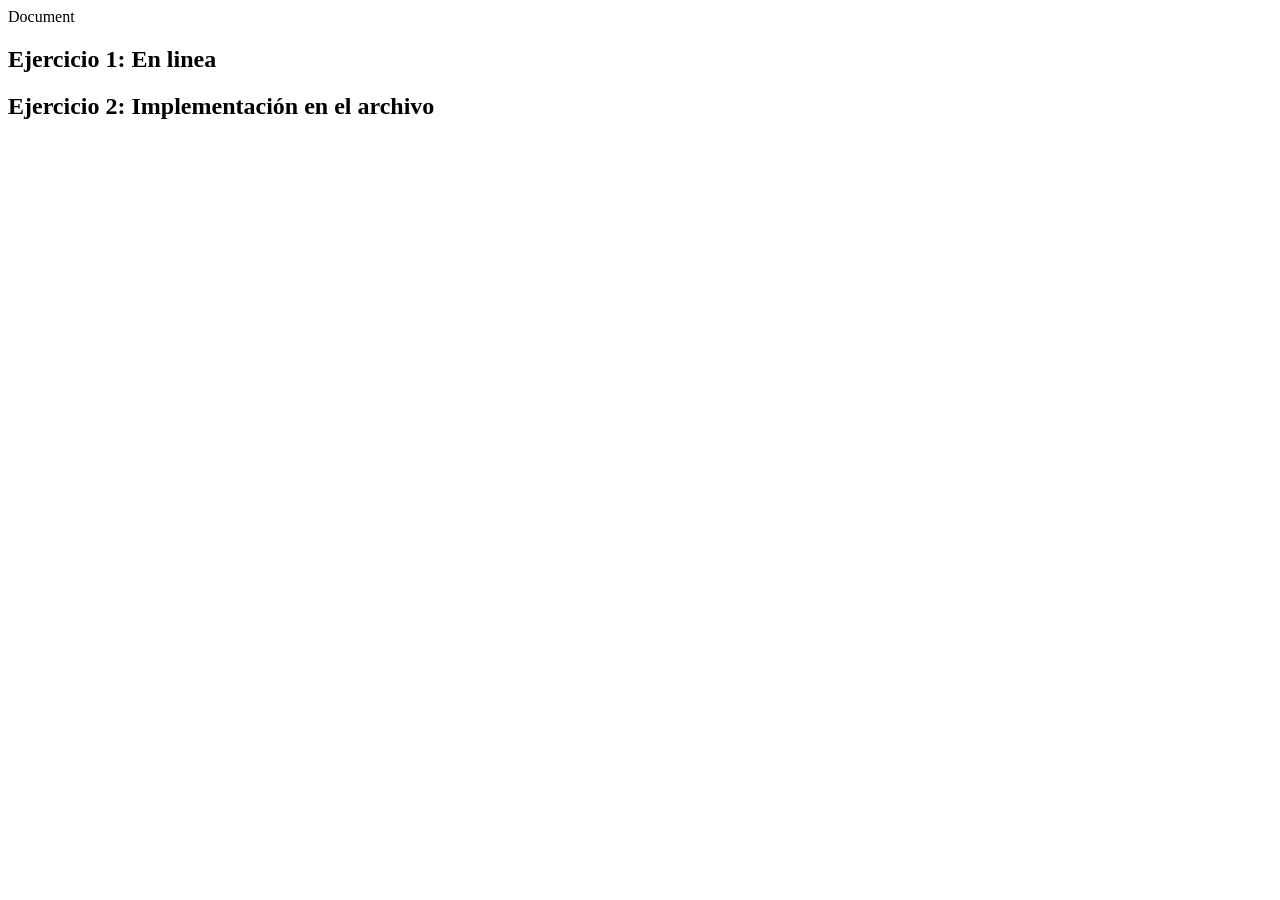
<file: clase03-css-intro/index.html>
<!DOCTYPE html>
<html lang="es">
<head>
    <meta charset="UTF-8">
    <meta name="viewport" content="width=device-width, initial-scale=1.0">
    <link 
    <title>Document</title>
</head>
<body>

    <h2>
        Ejercicio 1: En linea
    </h2>

    <h2 id="ejerciciodos">
        Ejercicio 2: Implementación en el archivo
    </h2>

    <h2 class="ejerciciotres">
        <!-- nombre de un grupo -->
    </h2>

    
</body>
</html>
</file>
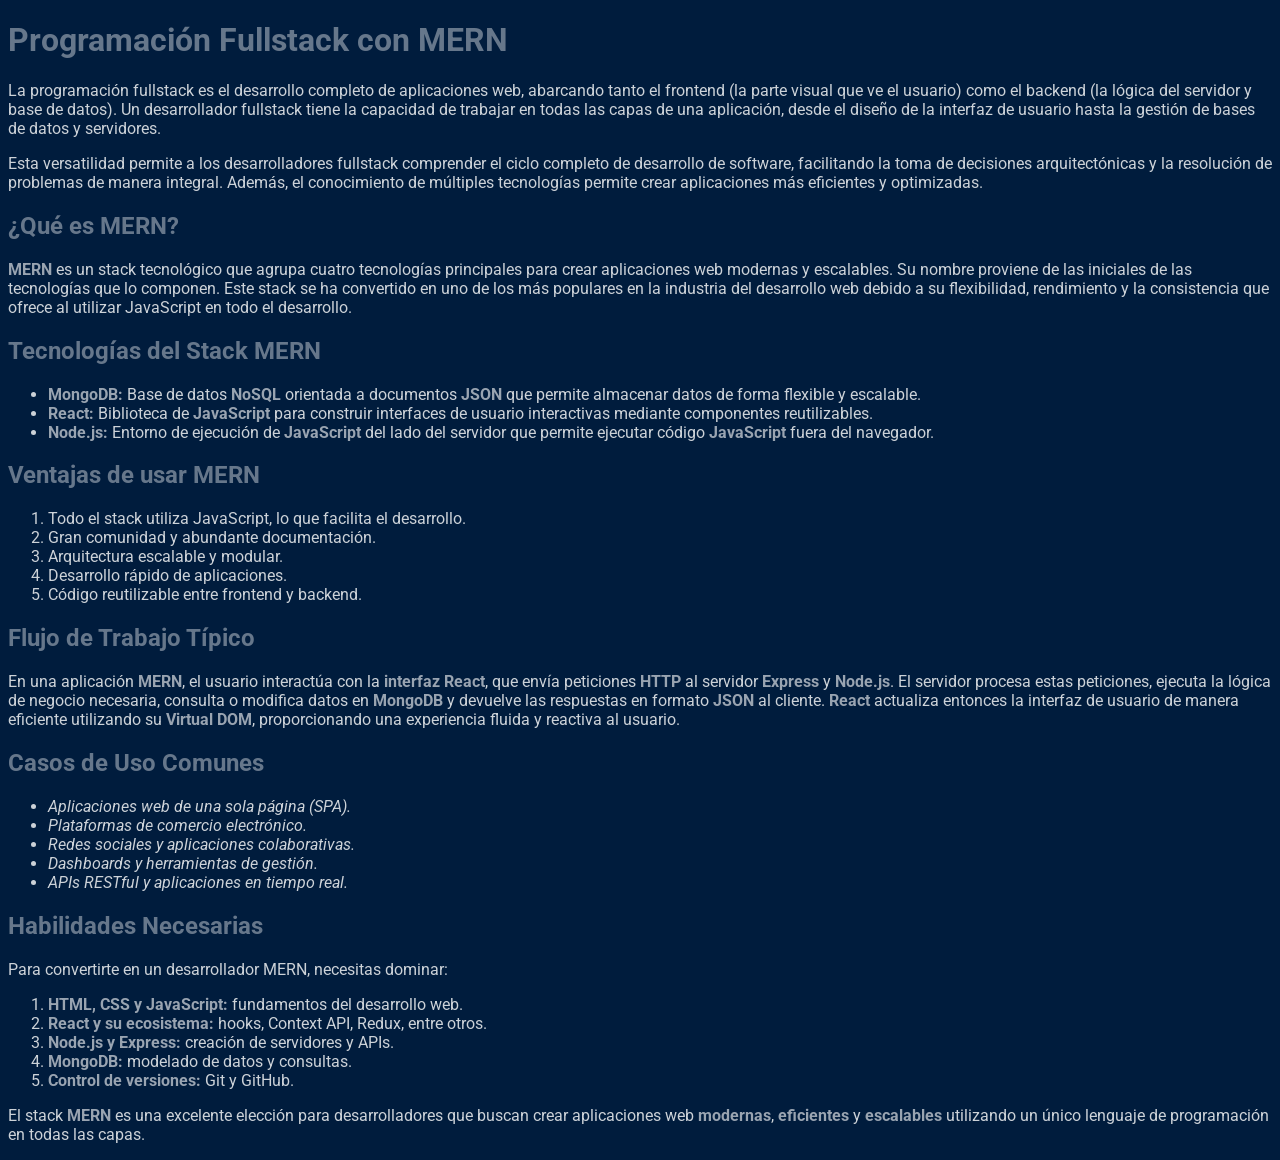
<file: ejercicio_1/index.html>
<!DOCTYPE html>
<html lang="es">

<head>
    <meta charset="UTF-8">
    <meta name="viewport" content="width=device-width, initial-scale=1.0">
    <link rel="stylesheet" href="./css/fonts.css">
    <link rel="stylesheet" href="./css/syles.css"
    <link rel="preconnect" href="https://fonts.googleapis.com">
    <link rel="preconnect" href="https://fonts.gstatic.com" crossorigin>
    <link rel="stylesheet" href="https://fonts.googleapis.com/css2?family=Roboto&display=swap">
    <title>MERN</title>
</head>

<body>

    <h1>Programación Fullstack con MERN</h1>
    <p>
        La programación fullstack es el desarrollo completo de aplicaciones web, abarcando tanto el frontend
        (la parte visual que ve el usuario) como el backend (la lógica del servidor y base de datos). Un
        desarrollador fullstack tiene la capacidad de trabajar en todas las capas de una aplicación, desde el
        diseño de la interfaz de usuario hasta la gestión de bases de datos y servidores.
    </p>
    <p>
        Esta versatilidad permite a los desarrolladores fullstack comprender el ciclo completo de desarrollo de
        software, facilitando la toma de decisiones arquitectónicas y la resolución de problemas de manera
        integral. Además, el conocimiento de múltiples tecnologías permite crear aplicaciones más eficientes
        y optimizadas.
    </p>
    <h2>
        ¿Qué es MERN?
    </h2>
    <p>
        <b>MERN</b> es un stack tecnológico que agrupa cuatro tecnologías principales para crear aplicaciones web
        modernas y escalables. Su nombre proviene de las iniciales de las tecnologías que lo componen. Este
        stack se ha convertido en uno de los más populares en la industria del desarrollo web debido a su
        flexibilidad, rendimiento y la consistencia que ofrece al utilizar JavaScript en todo el desarrollo.
    </p>
    <h2>
        Tecnologías del Stack MERN
    </h2>

    <ul>
        <li>
            <b>MongoDB:</b> Base de datos <b>NoSQL</b> orientada a documentos <b>JSON</b> que permite almacenar datos de forma
            flexible y escalable.
        </li>
        <li>
            <b>React:</b> Biblioteca de <b>JavaScript</b> para construir interfaces de usuario interactivas mediante
            componentes reutilizables.
        </li>
        <li>
            <b>Node.js:</b> Entorno de ejecución de <b>JavaScript</b> del lado del servidor que permite ejecutar código
            <b>JavaScript</b> fuera del navegador.
        </li>
    </ul>
    <h2>
        Ventajas de usar MERN
    </h2>
    <ol>
        <li>
            Todo el stack utiliza JavaScript, lo que facilita el desarrollo.
        </li>
        <li>
            Gran comunidad y abundante documentación.
        </li>
        <li>
            Arquitectura escalable y modular.
        </li>
        <li>
            Desarrollo rápido de aplicaciones.
        </li>
        <li>
            Código reutilizable entre frontend y backend.
        </li>
    </ol>
    <h2>Flujo de Trabajo Típico</h2>
    <p>
        En una aplicación <b>MERN</b>, el usuario interactúa con la <b>interfaz React</b>, que envía peticiones <b>HTTP</b> al
        servidor <b>Express</b> y <b>Node.js</b>. El servidor procesa estas peticiones, ejecuta la lógica de negocio
        necesaria, consulta o modifica datos en <b>MongoDB</b> y devuelve las respuestas en formato <b>JSON</b> al
        cliente. <b>React</b> actualiza entonces la interfaz de usuario de manera eficiente utilizando su <b>Virtual DOM</b>,
        proporcionando una experiencia fluida y reactiva al usuario.
    </p>
    <h2>
        Casos de Uso Comunes
    </h2>
    <ul>
        <li>
            <i>
                Aplicaciones web de una sola página (SPA).
            </i>
        </li>
        <li>
            <i>
                Plataformas de comercio electrónico.
            </i>
        </li>
        <li>
            <i>
                Redes sociales y aplicaciones colaborativas.
            </i>
        </li>
        <li>
            <i>
                Dashboards y herramientas de gestión.
            </i>
        </li>
        <li>
            <i>
                APIs RESTful y aplicaciones en tiempo real.
            </i>
        </li>
    </ul>
    <h2>
        Habilidades Necesarias
    </h2>
    <p>
        Para convertirte en un desarrollador MERN, necesitas dominar:
    </p>
    <ol>
        <li>
            <b>HTML, CSS y JavaScript:</b> fundamentos del desarrollo web.
        </li>
        <li>
            <b>React y su ecosistema:</b> hooks, Context API, Redux, entre otros.
        </li>
        <li>
            <b>Node.js y Express:</b> creación de servidores y APIs.
        </li>
        <li>
            <b>MongoDB:</b> modelado de datos y consultas.
        </li>
        <li>
            <b>Control de versiones:</b> Git y GitHub.
        </li>
    </ol>
    <p>
        El stack <b>MERN</b> es una excelente elección para desarrolladores que buscan crear aplicaciones web
        <b>modernas</b>, <b>eficientes</b> y <b>escalables</b> utilizando un único lenguaje de programación en todas las capas.
    </p>
</body>
</html>
</file>
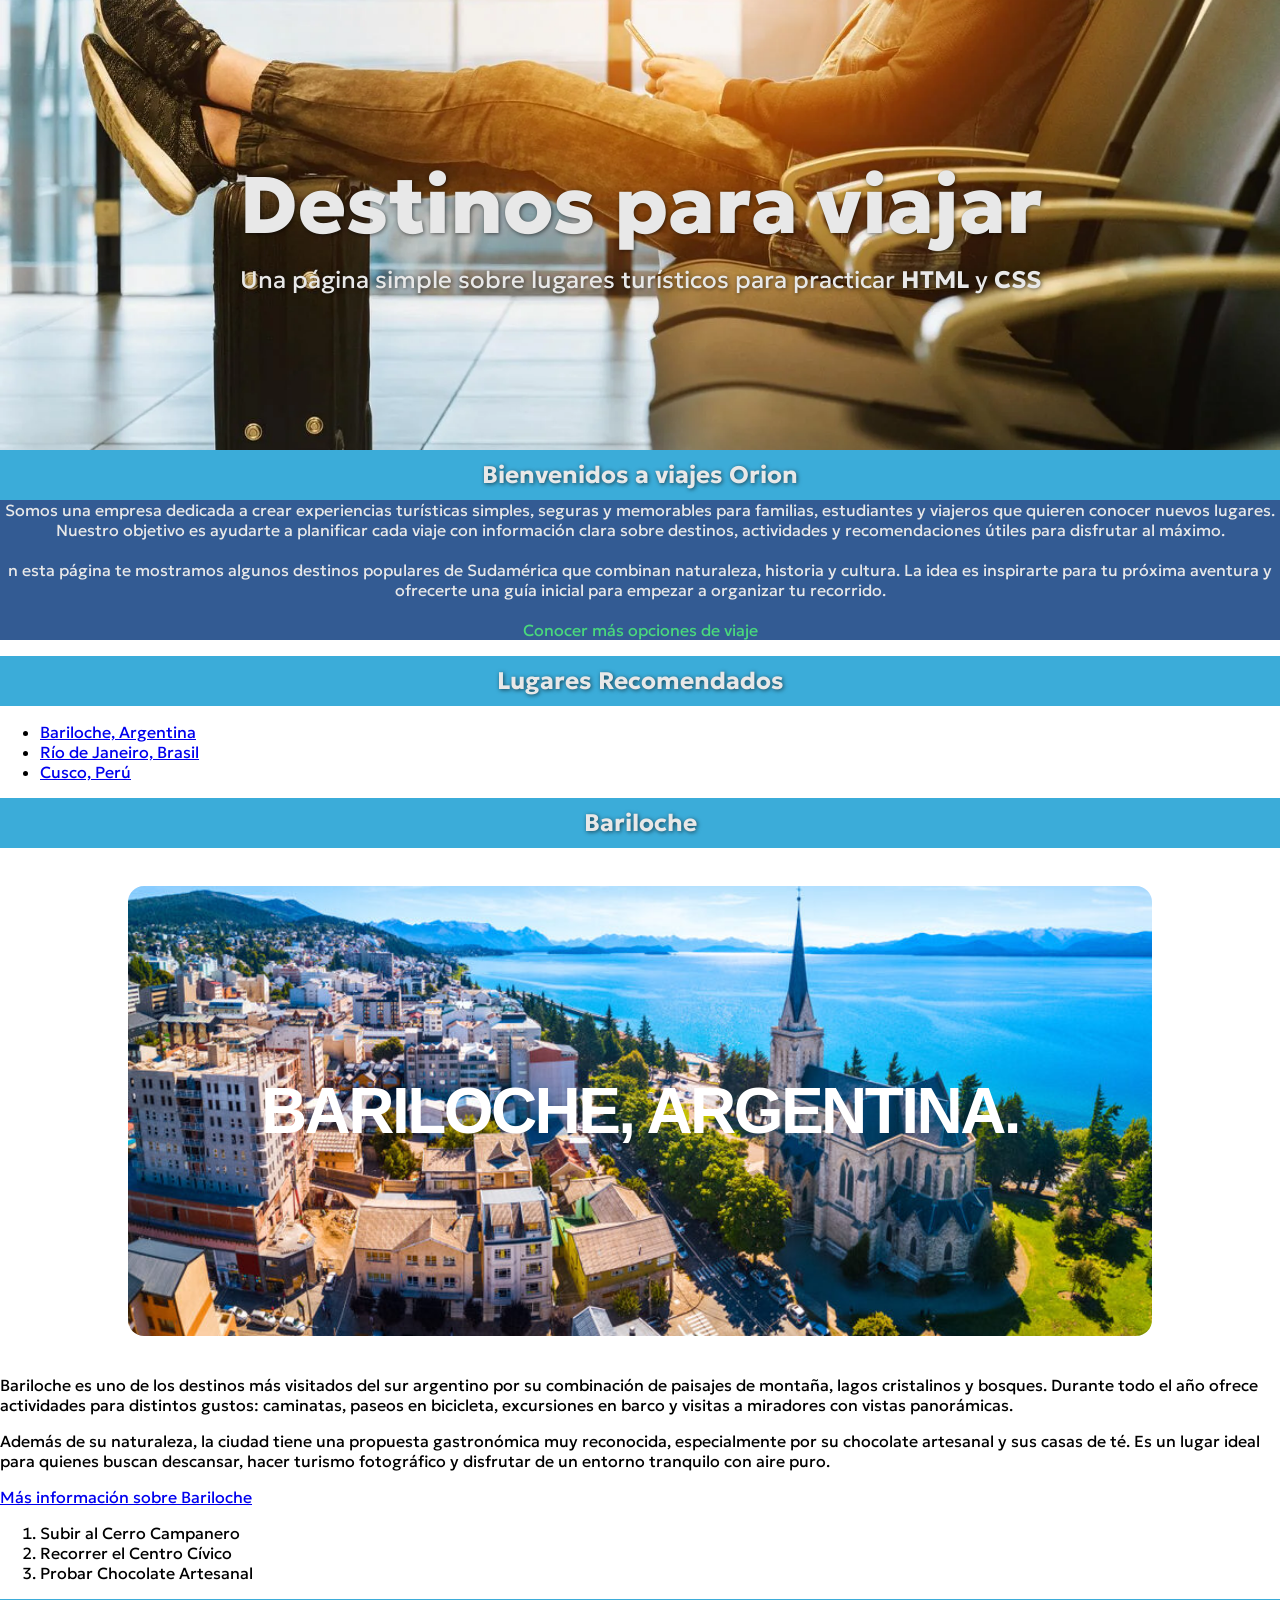
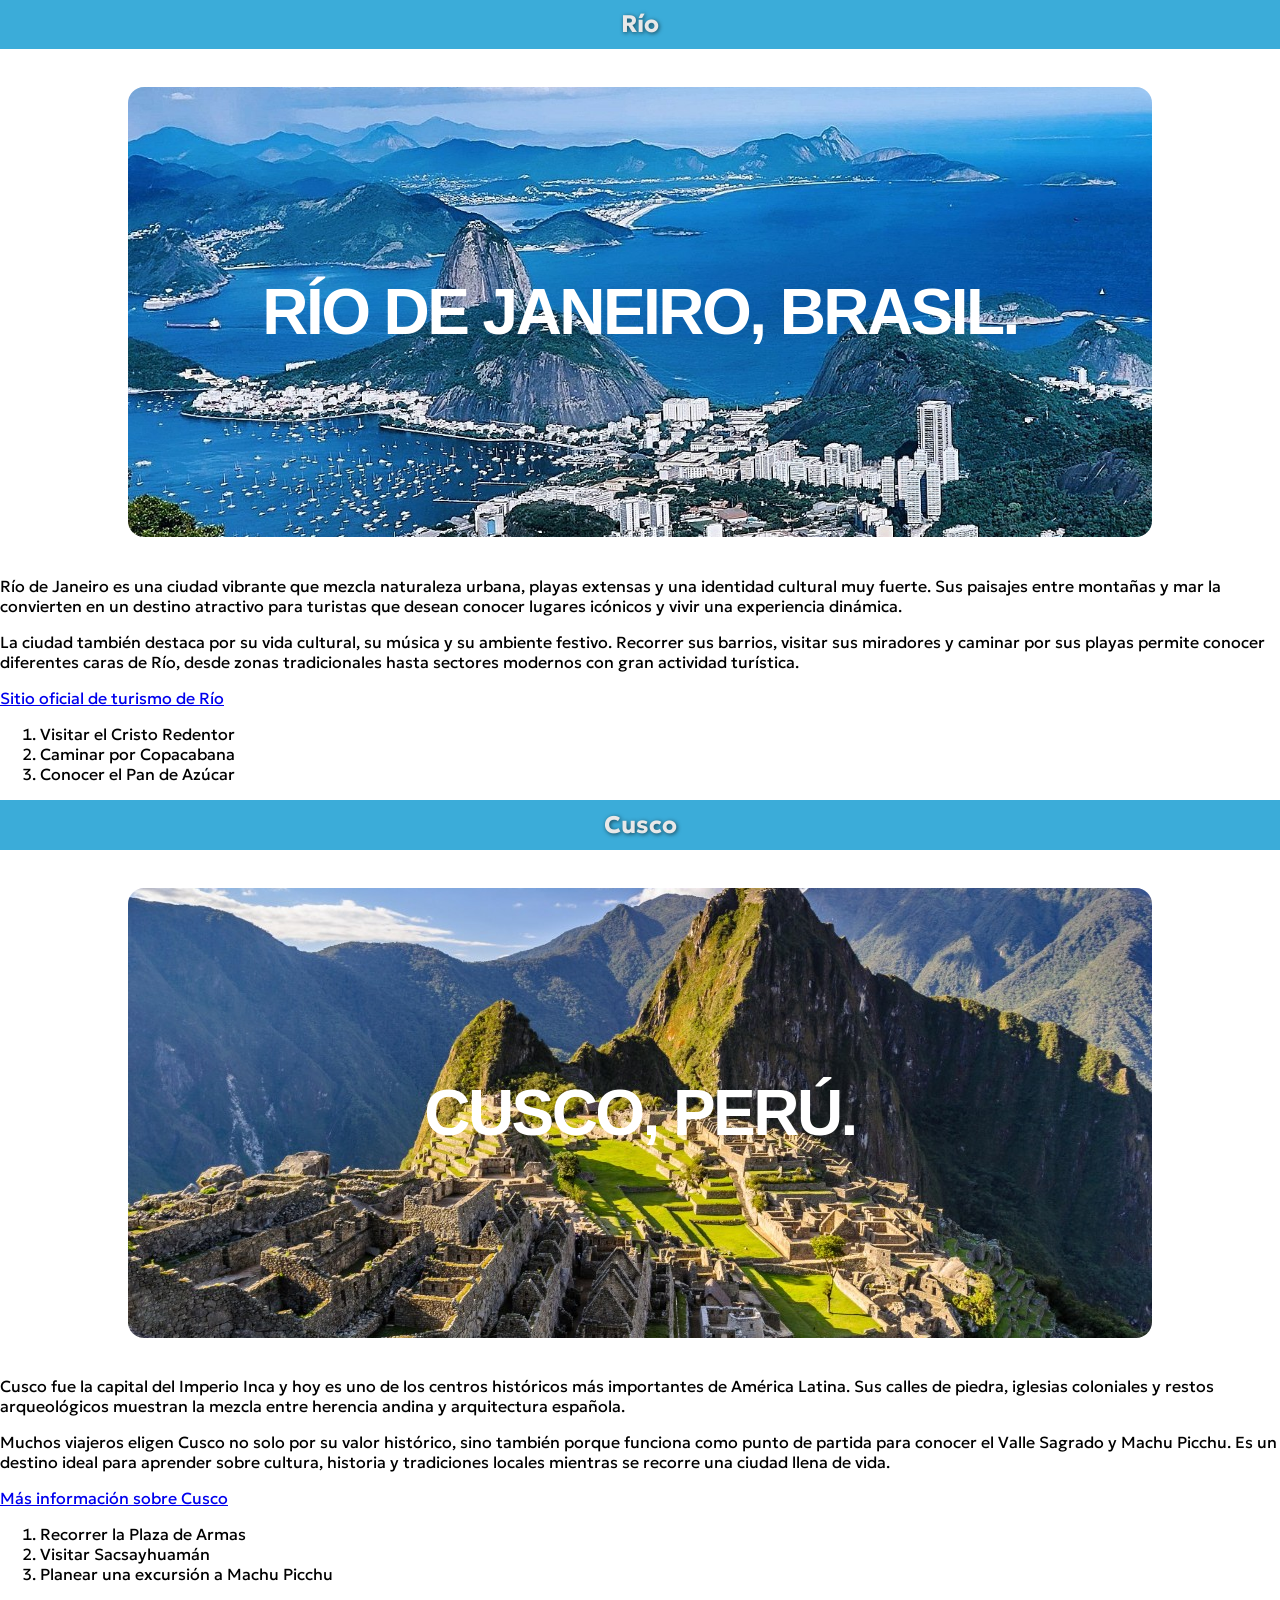
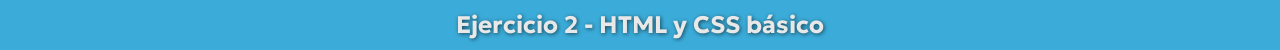
<file: ejercicio_2/index.html>
<!DOCTYPE html>
<html lang="es">
<head>
    <meta charset="UTF-8">
    <meta name="viewport" content="width=device-width, initial-scale=1.0">
    <link rel="stylesheet" href="./styles/ejercicio2Styles.css">
    <link rel="preconnect" href="https://fonts.googleapis.com">
    <link rel="preconnect" href="https://fonts.gstatic.com" crossorigin>
    <link href="https://fonts.googleapis.com/css2?family=Geologica:wght,CRSV@100..900,0&display=swap" rel="stylesheet">
    <title>Destinos</title>
</head>
<body>
    <header>
        <div id="hero">
            <h1>Destinos para viajar</h1>
            <p>Una página simple sobre lugares turísticos para practicar <strong>HTML</strong> y <strong>CSS</strong></p>
        </div>
    </header>
    <main>
        <section>
            <div class="cintillo">
                <h2>Bienvenidos a viajes Orion</h2>
            </div>
            <div class="main_seccion1_skyblue">
                <p>
                    Somos una empresa dedicada a crear experiencias turísticas simples, seguras y memorables para familias, estudiantes y viajeros que quieren conocer nuevos lugares. Nuestro objetivo es ayudarte a planificar cada viaje con información clara sobre destinos, actividades y recomendaciones útiles para disfrutar al máximo.
                </p>
                <br/>
                <p>
                    n esta página te mostramos algunos destinos populares de Sudamérica que combinan naturaleza, historia y cultura. La idea es inspirarte para tu próxima aventura y ofrecerte una guía inicial para empezar a organizar tu recorrido.
                </p>
                <br/>
                <p>
                    <a href="https://www.argentina.travel/es" target="_blank" >
                        Conocer más opciones de viaje
                    </a>
                </p>
            </div>
        </section>

        <section>
            <div class="cintillo">
                <h2>Lugares Recomendados</h2>
            </div>
            <ul>
                <li>
                    <a href="#bariloche">
                        Bariloche, Argentina
                    </a>
                </li>
                <li>
                    <a href="#rio">
                        Río de Janeiro, Brasil
                    </a>
                </li>
                <li>
                    <a href="#cusco">
                        Cusco, Perú
                    </a>
                </li>
            </ul>
        </section>
        
        <section id="bariloche">
            <div class="cintillo">
                <h2>Bariloche</h2>
            </div>
            <figure>
                <img src="./assets/images/bariloche.jpg" alt="Paisaje de Bariloche" title="Bariloche">
                 <figcaption>
                    Bariloche, Argentina.
                </figcaption>
            </figure>
           
            <p>
                Bariloche es uno de los destinos más visitados del sur argentino por su combinación de paisajes de montaña, lagos cristalinos y bosques. Durante todo el año ofrece actividades para distintos gustos: caminatas, paseos en bicicleta, excursiones en barco y visitas a miradores con vistas panorámicas.
            </p>
            <p>
                Además de su naturaleza, la ciudad tiene una propuesta gastronómica muy reconocida, especialmente por su chocolate artesanal y sus casas de té. Es un lugar ideal para quienes buscan descansar, hacer turismo fotográfico y disfrutar de un entorno tranquilo con aire puro.
            </p>
            <p>
                <a href="https://www.argentina.travel/es/destinos/bariloche" target="_blank">
                    Más información sobre Bariloche
                </a>
            </p>

            <ol>
                <li>
                    Subir al Cerro Campanero
                </li>
                <li>
                    Recorrer el Centro Cívico
                </li>
                <li>
                    Probar Chocolate Artesanal
                </li>
            </ol>
        </section>

        <section id="rio">
            <div class="cintillo">
                <h2>Río</h2>
            </div>
            <figure>
                <img src="./assets/images/rio.jpg" alt="rio" title="rio">
                <figcaption>
                    Río de Janeiro, Brasil.
                </figcaption>
            </figure>
            
            <p>
                Río de Janeiro es una ciudad vibrante que mezcla naturaleza urbana, playas extensas y una identidad cultural muy fuerte. Sus paisajes entre montañas y mar la convierten en un destino atractivo para turistas que desean conocer lugares icónicos y vivir una experiencia dinámica.
            </p>
            <p>
                La ciudad también destaca por su vida cultural, su música y su ambiente festivo. Recorrer sus barrios, visitar sus miradores y caminar por sus playas permite conocer diferentes caras de Río, desde zonas tradicionales hasta sectores modernos con gran actividad turística.
            </p>
            <p>
                <a href="https://visit.rio/" target="_blank">
                    Sitio oficial de turismo de Río
                </a>
            </p>
            <ol>
                <li>
                    Visitar el Cristo Redentor
                </li>
                <li>
                    Caminar por Copacabana
                </li>
                <li>
                    Conocer el Pan de Azúcar
                </li>
            </ol>
        </section>

         <section id="cusco">
            <div class="cintillo">
                <h2>Cusco</h2>
            </div>
            <figure>
                <img src="./assets/images/cusco.jpg" alt="Paisaje de Cusco" title="cusco">
                <figcaption>
                    Cusco, Perú.
                </figcaption>
            </figure>
            
            <p>
                Cusco fue la capital del Imperio Inca y hoy es uno de los centros históricos más importantes de América Latina. Sus calles de piedra, iglesias coloniales y restos arqueológicos muestran la mezcla entre herencia andina y arquitectura española.
            </p>
            <p>
                Muchos viajeros eligen Cusco no solo por su valor histórico, sino también porque funciona como punto de partida para conocer el Valle Sagrado y Machu Picchu. Es un destino ideal para aprender sobre cultura, historia y tradiciones locales mientras se recorre una ciudad llena de vida.
            </p>
            <p>
                <a href="https://www.peru.travel/es/destinos/cusco" target="_blank">
                    Más información sobre Cusco
                </a>
            </p>
            <ol>
                <li>
                    Recorrer la Plaza de Armas
                </li>
                <li>
                    Visitar Sacsayhuamán
                </li>
                <li>
                    Planear una excursión a Machu Picchu
                </li>
            </ol>
        </section>

    </main>

    <footer>
         <div class="cintillo">
                <h2>Ejercicio 2 - <strong>HTML</strong> y <strong>CSS</strong>  básico</h2>
            </div>
    </footer>

</body>
</html>
</file>
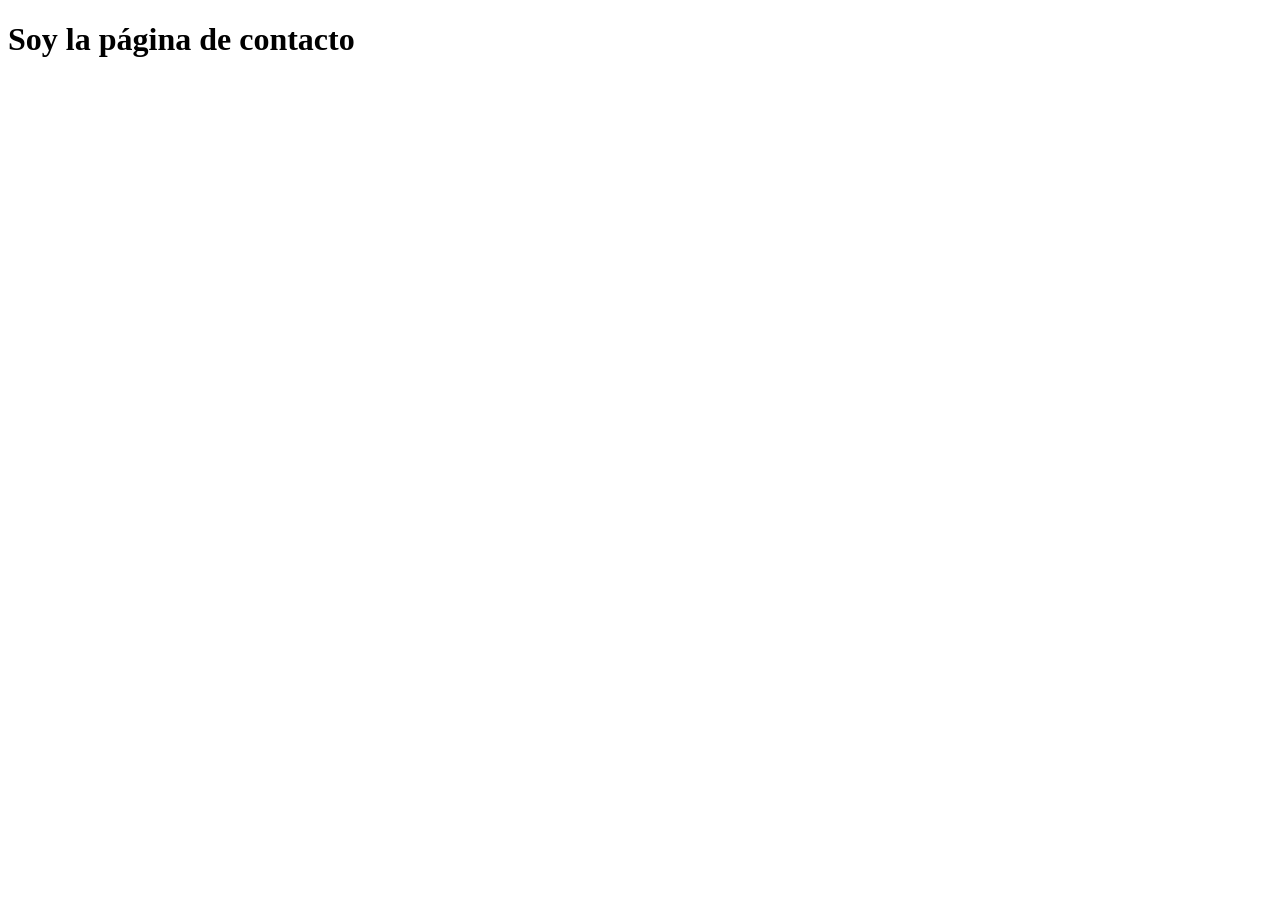
<file: contacto.html>
<!DOCTYPE html>
<html lang="es">
<head>
    <meta charset="UTF-8">
    <meta name="viewport" content="width=device-width, initial-scale=1.0">
    <title>Document</title>
</head>
<body>
    <h1>Soy la página de contacto</h1>
</body>
</html>
</file>
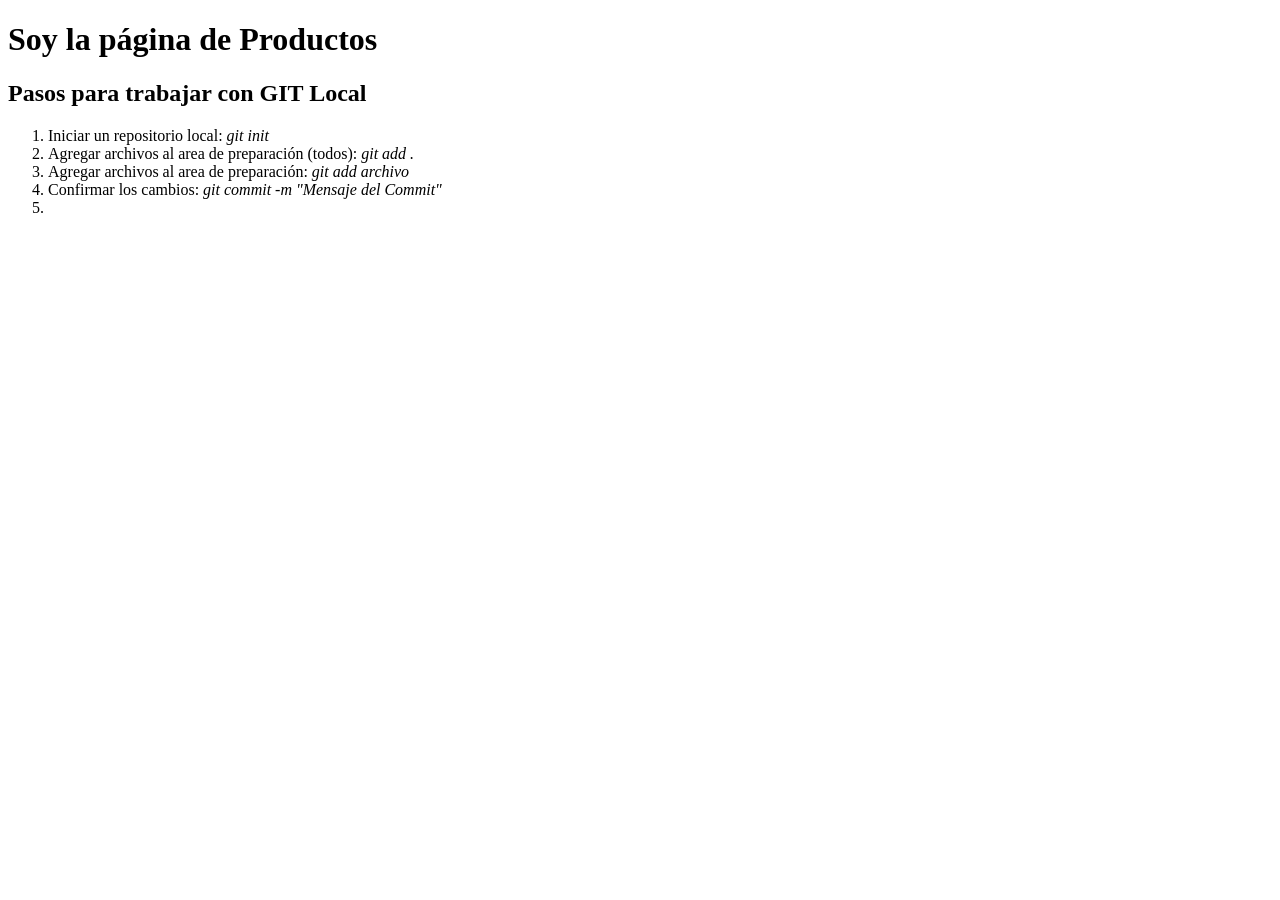
<file: productos.html>
<!DOCTYPE html>
<html lang="es">
<head>
    <meta charset="UTF-8">
    <meta name="viewport" content="width=device-width, initial-scale=1.0">
    <title>Productos</title>
</head>
<body>
    <h1>Soy la página de Productos</h1>
    <h2>
        Pasos para trabajar con GIT Local
    </h2>
    <ol>
        <li>
            Iniciar un repositorio local: <i>git init</i>
        </li>
        <li>
            Agregar archivos al area de preparación (todos): <i>git add .</i>
        </li>
        <li>
            Agregar archivos al area de preparación: <i>git add archivo</i>
        </li>
        <li>
            Confirmar los cambios: <i>git commit -m "Mensaje del Commit"</i>
        </li>
        <li></li>

    </ol>
</body>
</html>
</file>
<file: ejercicio_1/css/fonts.css>
body {
        font-family: 'Roboto', serif;
      }
</file>
<file: ejercicio_2/styles/ejercicio2Styles.css>
*, *::before, *::after {
  box-sizing: border-box;
}

body {
    margin: 0;
    padding: 0;

    /* Aplicara atrivutos globales para la tipografica */
    font-family: "Geologica", sans-serif;
    font-optical-sizing: auto;
    font-variation-settings: 
        "slnt" 0,
        "CRSV" 0,
        "SHRP" 0;
}

#hero {
    /* Tamaño del div y caracteristicas */
    height: 450px;
    color: #e8e8e8;
    text-align: center;
    background-image: url("../assets/travel.webp");

    /* Ajustes para la imagen de fondo */
    /* Hace que la imagen cobra todo el div sin deformarse */
    background-size: cover;
    background-position: center 75%; /* Mueve el foco de la imagen hacia abajo para centrar la vista en las piernas y la maleta */

    /* Texto sobre la imagen */
    display: flex;
    flex-direction: column;
    justify-content: center;
    align-items: center;

    /* Sombra al texto para que ayude a ser legible */
    text-shadow: 1px 1px 4px rgba(0, 0, 0, 0.6);
}

#hero h1 {
    margin: 0;
    margin-bottom: 10px;
    font-size: 5rem;
    font-weight: 800;
}

#hero p {
    margin: 0;
    font-size: 1.5rem;
    font-weight: 400;
}


/* Una pequña animacion para los cintillos */
@keyframes fade-in-up {
    0% {
        opacity: 0; /* Transparente */
        transform: translateY(20px); /* empieza 20px abajo */
    }
    100% {
        opacity: 1; /* Visible */
        transform: translateY(0) /* Llega a su posicion original */
    }
}

.cintillo {
    background-color: #3BACD9;
    text-align: center;
    color: #e8e8e8;
    height: 50px;

    /* Flexbox para centrar el contenido */
    display: flex;
    justify-content: center; /* centro horizontal */
    align-items: center;     /* centro vertical */

    h2 {
        margin: 0;
        text-shadow: 1px 1px 4px rgba(0, 0, 0, 0.6);

        /* Aplicando la animacion */
        animation: fade-in-up 1.2s ease-out infinite alternate;
    }
}

.main_seccion1_skyblue {
    background-color: rgba(0, 50, 120, 0.8);
    height: 25%;
    margin-bottom: 16px;
    p {
        margin: 0;
        text-align: center;
        color: #e8e8e8;
    }
    a {
        color: #4AD97C;
        text-decoration: none;
    }
}

/* figure se convierte en la caja contenedora por el "position: relative"  */
section figure {
    /* relative vuelve a figure un punto de referencia para mover a los hijos
    en base a esa posicion. */
    position: relative;
/* 
Para poder centrar las letras tengo que hacer al contenedor un bloque
si no, este ignorará las instrucciones del margin.
*/
    display: block;
    margin: 3% auto;
    width: 100%;
    max-width: 1024px;
    height: 450px;
}

section figure img {
    border-radius: 16px;
    width: 100%;
    height: 100%;
    display: block;
    /* Evita que la imagen se deforme, si fuera necesario la recorta pero no 
    la deforma  */
    object-fit: cover;
    /* Hace que la imagen se pocicione al centro dejando lo mas importante ahi,
    si hay que hacer un corte lo hara de los bordes  */
    object-position: center;
}

section figcaption {
    /* Esto eleva al objeto a una capa superior, lo vuelve flotante, los elementos
    debajo de el ocupan su espacio y al elemento lo podemos mover a nuestro antojo,
    de esta forma puedo mover las letras y posicionarlas donde yo quiera.
    Toma como base a "figure" que es su padre para moverse en referencia a el  */
    position: absolute;
    top: 50%;
    left: 50%;
    /* Centra el texto a la imagen  */
    transform: translate(-50%, -50%);
    margin: 0;
    white-space: nowrap;

    font-family: 'Impact', 'Arial Black', sans-serif;
    font-size: 5vw;
    font-weight: 900;
    color: #FFFFFF;
    text-transform: uppercase;

    letter-spacing: -0.04em;
    line-height: 0.85;

    text-shadow: 3px 3px 15px (0, 0, 0, 0.4);
}
</file>
